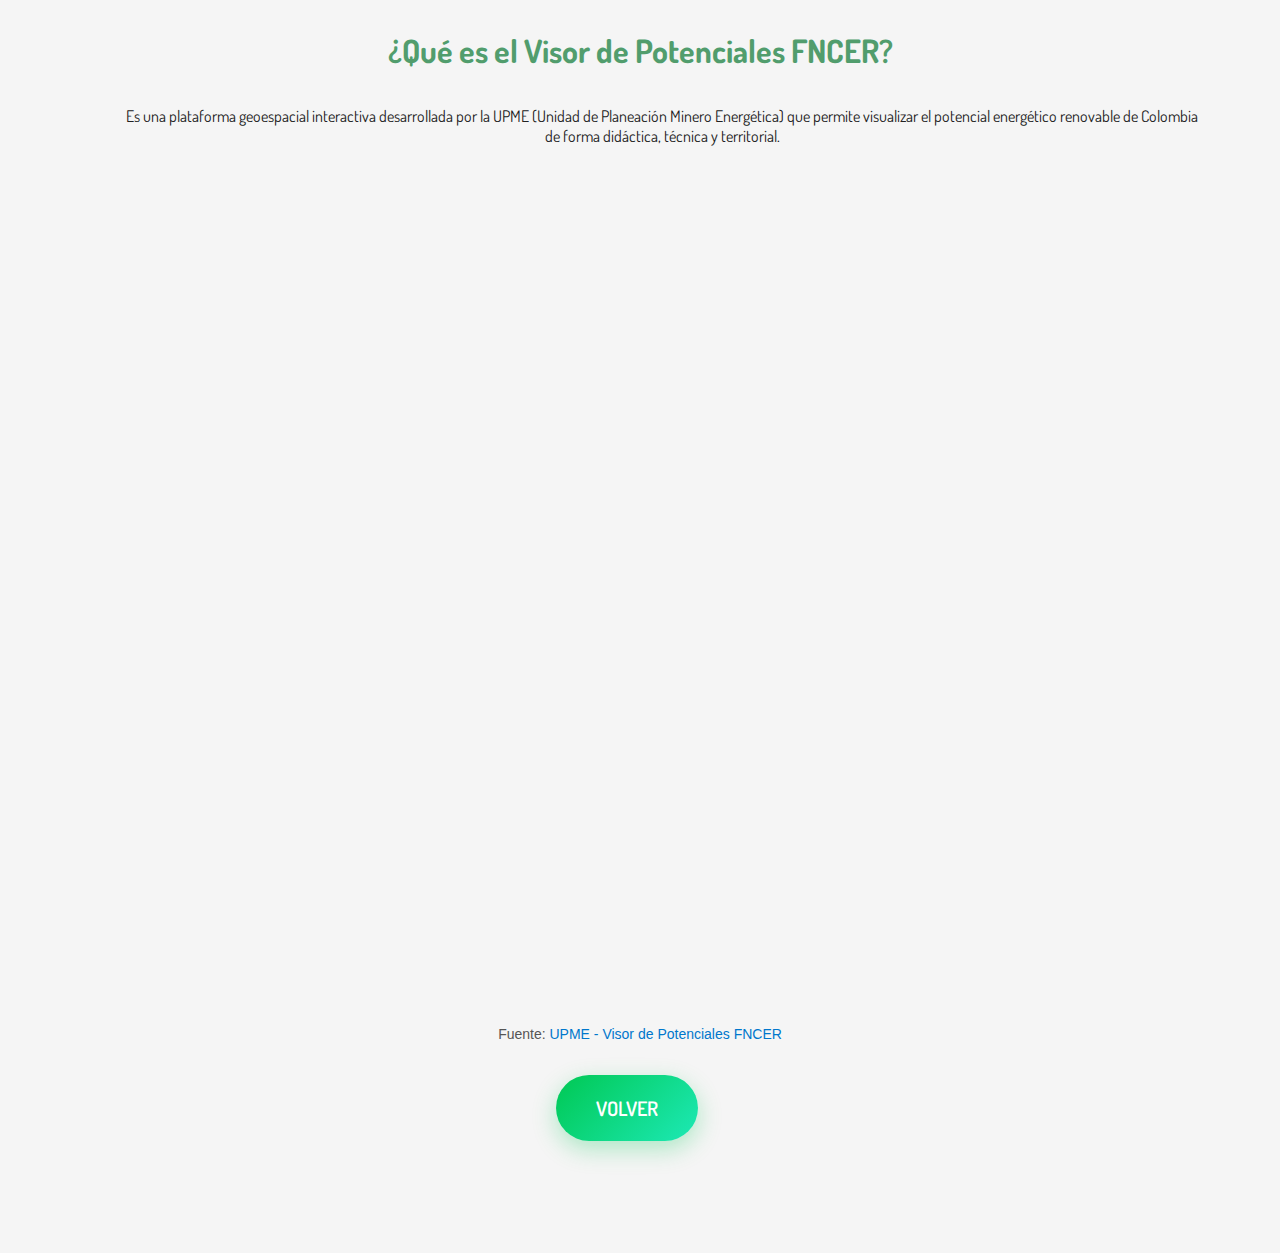
<file: mapa.html>
<!DOCTYPE html>
<html lang="es">
<head>
  <meta charset="UTF-8">
  <title>Mapa de Geotermia - UPME</title>
    <link rel="preconnect" href="https://fonts.googleapis.com">
    <link rel="preconnect" href="https://fonts.gstatic.com" crossorigin>
    <link href="https://fonts.googleapis.com/css2?family=Dosis:wght@200..800&display=swap" rel="stylesheet">
   <link rel="stylesheet" href="style.css">
</head>
<body>

<h1 class="titulo-mapa">¿Qué es el Visor de Potenciales FNCER?</h1>

<p class="parrafo-mapa">Es una plataforma geoespacial interactiva desarrollada por la UPME (Unidad de Planeación Minero Energética) 
    que permite visualizar el potencial energético renovable de Colombia de forma didáctica, técnica y territorial.</p>

  <script src="juego.js"></script>

  <iframe class="mapa-container"
    src="https://sig.upme.gov.co/portal/apps/experiencebuilder/experience?id=82a2ffd8039b49c6a987248bc022ea02&page=Geotermia"
    frameborder="0"
    allowfullscreen>
  </iframe>

  <div class="creditos">
    Fuente: 
    <a href="https://sig.upme.gov.co/" target="_blank" rel="noopener noreferrer">
      UPME - Visor de Potenciales FNCER
    </a>
  </div>

  <center>
  <a href="index.html" class="boton-sorpresa" style="margin-top: 3px;">VOLVER</a>
  </center>
  

</body>
</html>
</file>
<file: style.css>
*{
  margin: 0;
  padding: 0;
  box-sizing: border-box;
}


h1{
    text-align: center;
}


body {
      margin: 0;
      padding: 0;
      font-family: Arial, sans-serif;
      background-color: #f5f5f5;
      color: #222;
    }


/* ESTILOS MENU */
.nav {
  display: flex;
  width: 100%;
  margin: auto;
  height: 120px;
  background-color: #d4edda;
}

.logo {
  width: 30%;
}

.logo img {
  width: 120px;
  height: auto;
  margin-left: 50px;
}

.opciones {
  width: 70%;
}

.opciones ul {
  list-style: none;
  padding: 0;
  margin: 0;
  margin-left: 80px;
}

.opciones ul li {
  display: inline-block;
  margin-right: 50px;
  margin-top: 50px;
  position: relative; /* Necesario para pseudo-elemento */
}

.opciones ul li a {
  text-decoration: none;
  color: #222;
  font-weight: bold;
  position: relative;
  padding-bottom: 5px;
  font-family: "Dosis", sans-serif;
  font-weight: 900;
}

/* Línea animada al hacer hover */
.opciones ul li a::after {
  content: '';
  position: absolute;
  left: 0;
  bottom: -8px;
  width: 0%;
  height: 3px;
  background-color: green;
  transition: width 0.3s ease-in-out;
}

.opciones ul li a:hover::after {
  width: 100%;
}


/* ESTILOS DE CARDS CATEGORIAS DE ENERGIAS */
.card-container {
  display: flex;
  justify-content: center;
  gap: 40px;
  flex-wrap: wrap;
  margin: 40px 0;
}

.card-round {
  background: linear-gradient(135deg, #d4edda, #b2dfdb);
  border-radius: 50%;
  width: 150px;
  height: 150px;
  display: flex;
  flex-direction: column;
  justify-content: center;
  align-items: center;
  text-decoration: none;
  color: #1b5e20;
  box-shadow: 0 8px 20px rgba(0, 0, 0, 0.1);
  transition: transform 0.3s, box-shadow 0.3s;
  position: relative;
  overflow: hidden;
}

.card-round:hover {
  transform: scale(1.1);
  box-shadow: 0 12px 25px rgba(0, 0, 0, 0.2);
  background: linear-gradient(135deg, #a5d6a7, #80cbc4);
}

/* Estilo específico para el contenedor del ícono */
.card-round .icono {
  display: flex;
  justify-content: center;
  align-items: center;
  height: 50px;
  margin-bottom: 5px;
}

/* Estilo que asegura que la imagen se vea bien */
.card-round .icono img {
  width: 40px;
  height: 40px;
  object-fit: contain;
  display: block;
}

/* Texto debajo del ícono */
.card-round .texto {
  font-size: 14px;
  font-weight: bold;
  text-align: center;
  padding: 0 10px;
}



/* Estilos carrusel */
.carousel-container {
      position: relative;
      width: 100%;
      height: 400px;
      overflow: hidden;
    }

.carousel-track {
      display: flex;
      width: 100%;
      transition: transform 1s ease;
    }

.carousel-slide {
      flex: 0 0 100%;
      height: 100%;
      cursor: pointer;
    }

.slides{
      width: 100% !important;
      height: auto;

    }

.slides img{
      background-size: cover;
      object-position: center 30!; /* Centra el contenido visual */
    }



/* ESTILOS INFORMACIÓN NOSOTROS */

.nosotros{
  display: flex;
  margin-top: -10%;
}

.titulo{
  font-family: 'Dosis', sans-serif;
  font-weight: 800;
  color: rgb(81, 157, 109)
}

.informacion {
  width: 60%;

}

.about{
  font-family: 'Dosis', sans-serif;
  margin: 50px 20px 40px 60px !important;
  text-align: justify;
  font-size: 20px;
  
}

.imagen img{
  margin: 39px !important;
}

.informacion p{
  margin-right: 10% !important;
}

.imagenNosotros{
  width: 40%;
}



/* ESTILOS CATEGORIAS DE ENERGIA */

/* SECCION TIPO 1 */
.seccion-tipo1{
  margin-top: 1%;
  display: flex;
  background-color: #d9ecdd;
}

.titulo-seccion1{
  font-family: 'Dosis', sans-serif;
  font-weight: 800;
  color: rgb(81, 157, 109);
  margin: 25px;
}

.informacion1{
  width: 50% !important;
}

.parrafo1{
  font-family: 'Dosis', sans-serif;
  padding: 90px 20px !important;
  text-align: justify;
  padding-right: 50px !important;
  padding-left: 70px !important;
  font-size: 18px;
  margin-top: -15%;
  margin-bottom: -38px !important;
  margin-top: -10%;
  margin-bottom: -28px !important;
  margin-top: -15%;
  margin-bottom: -38px !important;
}

.imagen1{
  width: 50% !important;
}

.imagen1 img{
  width: 100%;
  height: auto;
  object-fit: contain;
  padding: 20px;
}


/* SECCION TIPO 2 */
.seccion-tipo2{
  margin-top: 1%;
  display: flex;
  background-color: #ffffff;
}

.informacion2{
  width: 50% !important;
}

.parrafo2{
  font-family: 'Dosis', sans-serif;
  padding: 90px 20px !important;
  text-align: justify;
  padding-right: 50px !important;
  padding-left: 70px !important;
  font-size: 18px;
}

.imagen2{
  width: 50% !important;
}

.imagen2 img{
  width: 100%;
  height: auto;
  object-fit: contain;
  padding: 20px;
}



/* Estilo del iframe */
.mapa-container {
  width: 100%;
  height: 90vh;
  max-width: 100%;
  border: none;
  display: block;
  overflow: hidden;
}


/* Créditos debajo del mapa */
.creditos {
  text-align: center;
  font-size: 14px;
  margin: 10px 0;
  color: #555;
}

.creditos a {
  color: #0077cc;
  text-decoration: none;
}

.creditos a:hover {
  text-decoration: underline;
}




/* Juego Parejas */

.titulo-juego{
   font-family: 'Dosis', sans-serif;
   color: rgb(81, 157, 109);
   text-transform: uppercase;
   margin-top: 111px;
  font-size: 32px;
  margin: 0;
  font-family: 'Dosis', sans-serif;
  color: #1b5e20;
  margin-top: 0px !important;
  
}

.parrafo-juego{
  text-align: center;
  font-family: 'Franklin Gothic Medium', 'Arial Narrow', Arial, sans-serif;
  margin-top: 20px;
  font-size: 18px;
  margin-top: 10px;
  font-family: 'Dosis', sans-serif;
  color: #444;
}



.tablero-juego {
  display: grid;
  grid-template-columns: repeat(4, 120px);
  gap: 15px;
  justify-content: center;
  margin-top: 30px;
}

.carta {
  width: 120px;
  height: 120px;
  background-color: #e0eceb;
  border-radius: 10px;
  display: flex;
  align-items: center;
  justify-content: center;
  font-size: 14px;
  cursor: pointer;
  border: 2px solid #aae2c1;
  user-select: none;
}

.carta.volteada {
  background-color: #ffffff;
  border: 2px solid #8bc7a4;
  text-align: center;
}


.carta.volteada img{
  width: 60px;
  height: 60px;
}


.carta.pareja-encontrada {
  background-color: #d4edda !important; /* verde suave */
  border: 2px solid #4caf50 !important; /* borde verde */
}

/* Posiciona el sol al ladito del texto */
.sol-lottie {
  position: absolute;
  top: 50%;
  left: calc(50% + 320px); /* ajusta para que quede "al ladito derecho" */
  transform: translateY(-50%);
  width: 150px;
  height: 150px;
  z-index: 1;
}



/* ESTILOS BOTÓN DE JUEGO */

  .boton-juego{
    margin-top: 3%;
    margin-left: 2%;
  }

  .boton-sorpresa {
  display: inline-block;
  padding: 20px 40px;
  font-size: 20px;
  font-weight: 600;
  font-family: 'Dosis', sans-serif;
  color: #ffffff;
  background: linear-gradient(135deg, #00c853, #1de9b6);
  border: none;
  border-radius: 50px;
  box-shadow: 0 8px 25px rgba(0, 200, 83, 0.3);
  text-decoration: none;
  position: relative;
  overflow: hidden;
  transition: all 0.4s ease-in-out;
  margin-right: 2%;
  margin-bottom: 10%;
  top: 20px;
}

.boton-sorpresa::before {
  content: '';
  position: absolute;
  top: 0;
  left: -75%;
  width: 50%;
  height: 100%;
  background: rgba(255, 255, 255, 0.2);
  transform: skewX(-20deg);
  transition: all 0.5s ease-in-out;
}

.boton-sorpresa:hover {
  background: linear-gradient(135deg, #5bddbf, #00c853);
  box-shadow: 0 12px 35px rgba(63, 92, 255, 0.5);
  transform: scale(1.05);
  color: white !important;
}

.boton-sorpresa:hover::before {
  left: 120%;
}

/* MENSAJE FELICITACIONES */
/* Mensaje Final del Juego */
.mensaje-final {
  display: none;
  position: fixed;
  top: 50%;
  left: 50%;
  transform: translate(-50%, -50%);
  background-color: #ffffffee;
  border: 3px solid #00c853;
  padding: 30px 40px;
  border-radius: 20px;
  box-shadow: 0 10px 30px rgba(0, 0, 0, 0.3);
  z-index: 9999;
  text-align: center;
  animation: aparecer 1s ease forwards;
  font-family: 'Dosis', sans-serif;
}

.mensaje-final h2 {
  font-size: 24px;
  color: #1b5e20;
  margin: 0;
  line-height: 1.5;
}

@keyframes aparecer {
  0% {
    transform: translate(-50%, -60%) scale(0.8);
    opacity: 0;
  }
  100% {
    transform: translate(-50%, -50%) scale(1);
    opacity: 1;
  }
}





/* mascota */

.hormiga-boton {
  position: fixed;
  bottom: 20px;
  right: 20px;
  cursor: pointer;
  z-index: 999;
}

.hormiga-boton img {
  width: 100px;
  transition: transform 0.3s ease;
}

.hormiga-boton img:hover {
  transform: scale(1.1);
}

.faq-container {
  display: none;
  position: fixed;
  bottom: 120px;
  right: 30px;
  background-color: #fff;
  border: 2px solid #4CAF50;
  padding: 20px;
  border-radius: 15px;
  width: 300px;
  box-shadow: 0 8px 16px rgba(0,0,0,0.2);
  z-index: 1000;
  font-family: 'Dosis', sans-serif;
}

#chat {
  max-height: 200px;
  overflow-y: auto;
  margin-bottom: 10px;
  font-size: 14px;
}

#chat p {
  margin: 5px 0;
}

#pregunta {
  width: 100%;
  padding: 8px;
  margin-bottom: 8px;
  border: 1px solid #ccc;
  border-radius: 5px;
}

.faq-container h3 {
  margin-top: 0;
  color: #1b5e20;
}

.faq-container ul {
  padding-left: 20px;
}

.faq-container button {
  background-color: #1b5e20;
  color: white;
  border: none;
  padding: 6px 12px;
  border-radius: 8px;
  cursor: pointer;
}

/* Mapa */

.titulo-mapa{
  font-size: 32px;
  margin: 30px 30px;
  font-family: 'Dosis', sans-serif;
  color: rgb(81, 157, 109);
}

.parrafo-mapa{
  text-align: center;
  padding: 5px 82px 60px 126px;
  font-family: 'Dosis', sans-serif;
}


/* MODAL DE BIENVENIDA */

/* Modal */
.modal {
  display: none;
  position: fixed;
  z-index: 9999;
  padding-top: 100px;
  left: 0;
  top: 0;
  width: 100%;
  height: 100%;
  overflow: auto;
  background-color: rgba(0,0,0,0.4);
}

.modal-contenido {
  background-color: #fff;
  margin: auto;
  padding: 20px;
  border: 3px solid #4CAF50;
  width: 60%;
  max-width: 500px;
  text-align: center;
  border-radius: 15px;
  font-family: 'Dosis', sans-serif;
  box-shadow: 0 10px 25px rgba(0, 0, 0, 0.3);
}

.modal-contenido .hormiga-img {
  width: 120px;
  margin-bottom: 15px;
}

.cerrar {
  color: #aaa;
  float: right;
  font-size: 28px;
  font-weight: bold;
  cursor: pointer;
}

.cerrar:hover {
  color: #000;
}

.cerrar-boton {
  margin-top: 20px;
  background-color: #1b5e20;
  color: white;
  padding: 10px 20px;
  border: none;
  border-radius: 8px;
  font-size: 16px;
  cursor: pointer;
  transition: background-color 0.3s;
}

.cerrar-boton:hover {
  background-color: #43a047;
}


/* Botón volver arriba */
.volver-arriba {
  position: fixed;
  bottom: 20px; 
  left: 20px; 
  background-color: #00c853;
  color: white;
  padding: 12px 14px;
  width: 43px;         
  height: 48px;
  border-radius: 50%;
  font-size: 18px;
  display: none;
  z-index: 999;
  transition: all 0.3s ease-in-out;
}
.volver-arriba:hover {
  background-color: #59be83;
  transform: scale(1.1);
}




/* ============================
   RESPONSIVE DESIGN (Moviles)
============================= */

@media (max-width: 768px) {
  
  /* NAVBAR */
  .nav {
    flex-direction: column;
    height: auto;
    padding: 10px;
    align-items: center;
    text-align: center;
  }

  .logo {
    width: 100%;
    margin-bottom: 10px;
  }

  .logo img {
    margin: 0 auto;
  }

  .opciones {
    width: 100%;
    margin: 0;
  }

  .opciones ul {
    margin: 0;
    padding: 0;
  }

  .opciones ul li {
    display: block;
    margin: 10px 0;
  }

  /* NOSOTROS */
  .nosotros {
    flex-direction: column;
    align-items: center;
  }

  .información,
  .imagen {
    width: 90% !important;
    text-align: center;
  }

  .imagen img {
    width: 100% !important;
    margin: 0 !important;
  }

  .about {
    margin: 20px !important;
    font-size: 16px;
  }

  /* CATEGORÍAS */
  .seccion-tipo1,
  .seccion-tipo2 {
    flex-direction: column;
    align-items: center;
  }

  .imagen1,
  .imagen2,
  .informacion1,
  .informacion2 {
    width: 100% !important;
    padding: 10px;
  }

  .parrafo1, .parrafo2 {
    padding: 20px !important;
    margin: 0 !important;
    font-size: 16px;
  }

  /* CARRUSEL */
  .carousel-container {
    height: 200px;
  }

  .slides {
    height: auto;
  }

  /* CARDS */
  .card-container {
    gap: 20px;
    padding: 10px;
  }

  .card-round {
    width: 100px;
    height: 100px;
  }

  .card-round .icono img {
    width: 30px;
    height: 30px;
  }

  .card-round .texto {
    font-size: 12px;
  }

  /* BOTONES */
  .boton-juego {
    display: flex;
    flex-direction: column;
    align-items: center;
    margin: 20px 0;
  }

  .boton-sorpresa {
    margin-bottom: 15px;
    width: 80%;
    text-align: center;
    font-size: 16px;
    padding: 15px 20px;
  }
 
  /* FORMULARIO */
  #contacto .container {
    padding: 10px;
  }

  #contacto input,
  #contacto textarea {
    font-size: 16px;
  }

  /* MODAL */
  .modal-contenido {
    width: 90%;
  }

  /* HORMIGA */
  .hormiga-boton img {
    width: 70px;
    /* traer adelante */
    z-index: 1000;
  }

  .faq-container {
    width: 90%;
    right: 5%;
  }
}

@media (max-width: 768px) {
  video {
    width: 100% !important;
    height: auto !important;
    max-width: 100%;
    padding: 10px;
  }

  .imagen1 video,
  .imagen2 video {
    width: 100% !important;
    height: auto !important;
    margin: 0 auto;
    display: block;
  }

  .video-responsive{
    margin-left: 0px !important;
  }
}



/* ============================
   RESPONSIVE JUEGO DESIGN (Moviles)
============================= */
@media (max-width: 768px) {
  /* Juego de 4 columnas por 3 filas, tamaño reducido */

  .tablero-juego {
    grid-template-columns: repeat(4, 70px);
    gap: 10px;
    margin: 20px auto;
  }

 .tablero-juego {
  grid-template-columns: repeat(auto-fit, minmax(70px, 1fr));
  gap: 10px;
  margin: 30px auto;
  padding: 20px;
}

  .carta {
    width: 70px;
    height: 70px;
    font-size: 10px;
    padding: 5px;
  }


.carta.volteada {
  background-color: #ffffff;
  border: 2px solid #8bc7a4;
  text-align: center;
  width: 70px !important;
  height: 70px !important;
}


  .titulo-juego {
    font-size: 18px;
    margin: 15px 10px 5px 10px;
  }

  .parrafo-juego {
    font-size: 13px;
    margin: 10px 15px;
  }

  .sol-lottie {
    width: 180px;
    height: 180px;
    left: 50%;
    top: 40%;
    transform: translateX(-50%);
    margin-top: 27%;
  /* Enviar atras */
  z-index: -1; /* Asegúrate de que el sol esté detrás del contenido */
  }

  .tablero{
    margin-top: 10% !important;
  }
}


/* ============================
   RESPONSIVE MAPA DESIGN (Moviles)
============================= */


@media (max-width: 768px) {
  .mapa-container {
    height: 80vh;
    min-height: 400px;
  }

  .titulo-mapa {
    font-size: 20px;
    text-align: center;
    margin: 20px;
  }

  .parrafo-mapa {
    font-size: 14px;
    padding: 10px 20px;
    text-align: justify;
  }
}



#particles-js {
  position: fixed;
  width: 100%;
  height: 100%;
  top: 0;
  left: 0;
  z-index: 0;
  pointer-events: none;
  opacity: 1; /* ponlo en 1 para test */
  background-color: rgb(7, 85, 46); /* solo para probar si lo estás viendo */
}


@media (max-width: 768px) {
  .titulo-equipo {
    font-size: 22px;
    margin: 20px 10px;
  }

  .red-nodos {
    max-width: 300px;
    height: 300px;
    margin: 30px auto;
    position: relative;
  }

  .nodo {
    width: 70px;
    height: 70px;
  }

  .nodo-central {
    width: 90px;
    height: 90px;
  }

  /* Reposicionar nodos más cerca del centro */
  .nodo1 { top: 10px; left: 10px; }
  .nodo2 { top: 10px; right: 10px; }
  .nodo3 { bottom: 10px; left: 10px; }
  .nodo4 { bottom: 10px; right: 10px; }

  /* Reposicionar líneas si las necesitas ajustadas también */
  .linea1 {
    top: 45px;
    left: 45px;
    width: calc(100% - 90px);
    height: 3px;
  }

  .linea2 {
    top: 45px;
    left: 45px;
    height: calc(100% - 90px);
    width: 3px;
  }

  .linea3 {
    top: 45px;
    right: 45px;
    height: calc(100% - 90px);
    width: 3px;
  }

  .linea4 {
    bottom: 45px;
    left: 45px;
    width: calc(100% - 90px);
    height: 3px;
  }

  .linea5, .linea6 {
    display: none; /* opcional: oculta las diagonales */
  }

  .titulo-equipo {
    position: relative;
    z-index: 5;
}
}
/* Botón volver arriba */
.volver-arriba {
  position: fixed;
  bottom: 20px; 
  left: 20px; 
  background-color: #00c853;
  color: white;
  padding: 12px 14px;
  border-radius: 50%;
  font-size: 18px;
  display: none;
  z-index: 999;
  transition: all 0.3s ease-in-out;
}
.volver-arriba:hover {
  background-color: #59be83;
  transform: scale(1.1);
}
</file>
